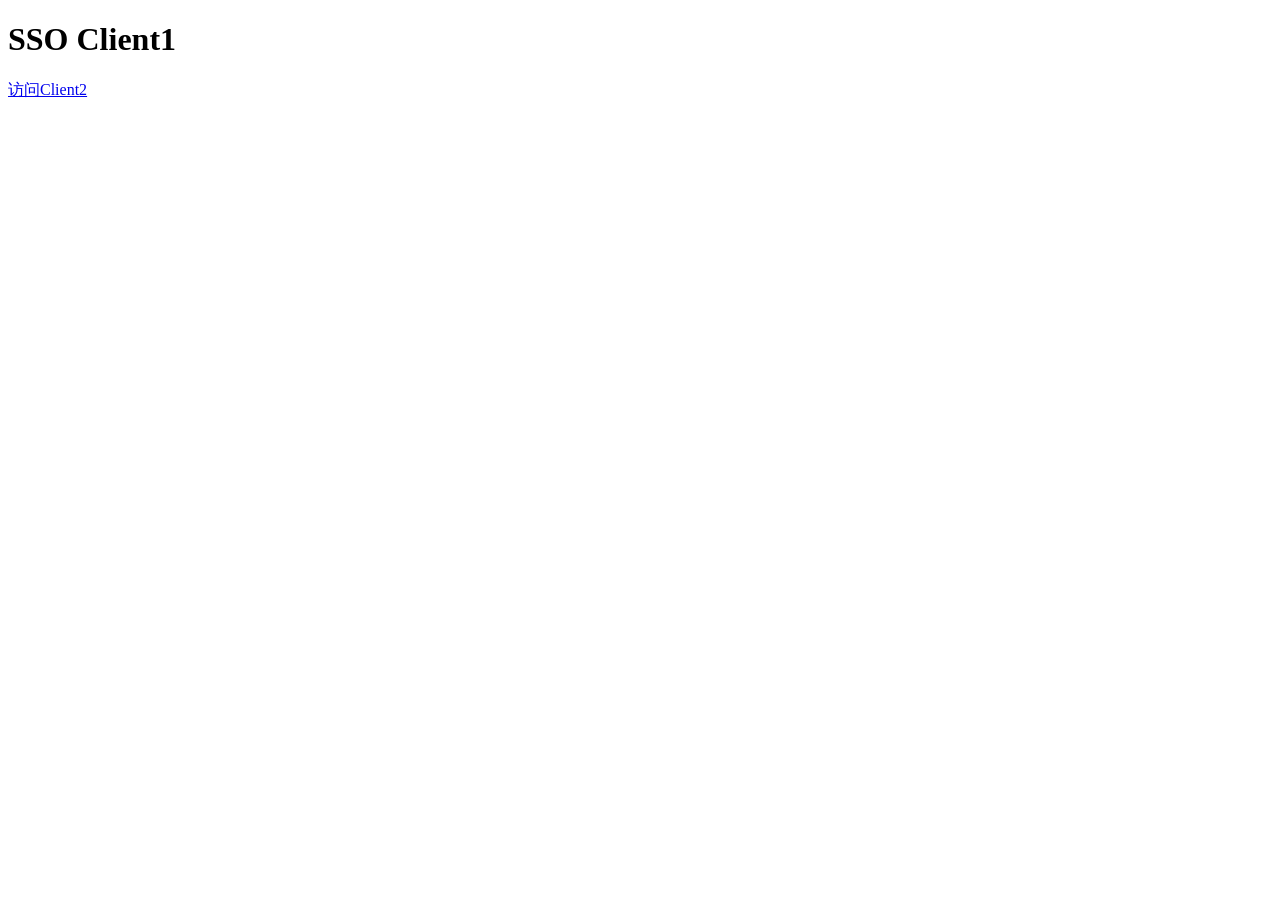
<file: sso-demo/sso-client1/src/main/resources/static/index.html>
<!DOCTYPE html>
<html>
<head>
    <meta charset="UTF-8">
    <title>SSO Client1</title>
</head>
<body>
<h1>SSO Client1</h1>
<a href="http://127.0.0.1:8060/client2/index.html">访问Client2</a>
</body>
</html>
</file>
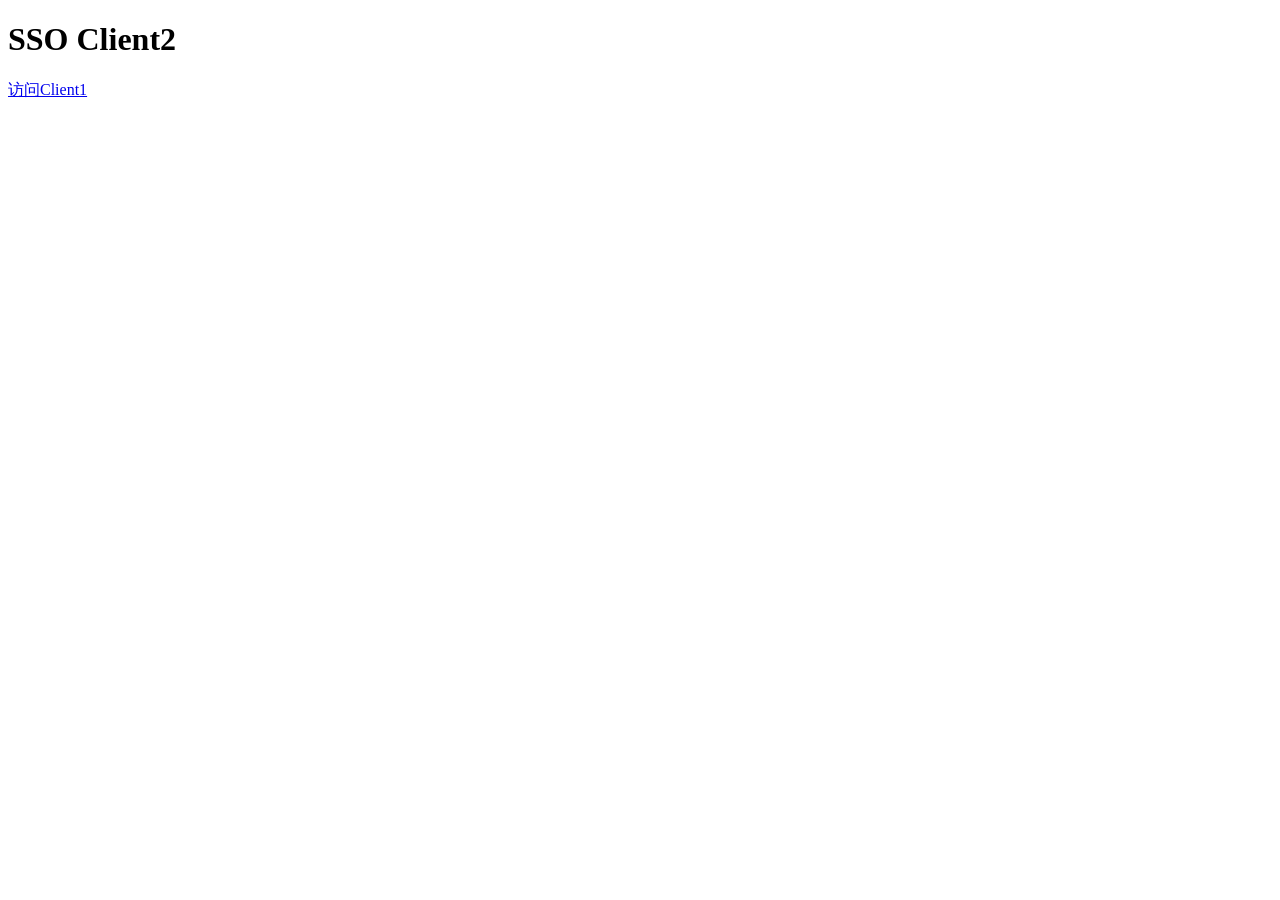
<file: sso-demo/sso-client2/src/main/resources/static/index.html>
<!DOCTYPE html>
<html>
<head>
    <meta charset="UTF-8">
    <title>SSO Client2</title>
</head>
<body>
<h1>SSO Client2</h1>
<a href="http://127.0.0.1:8080/client1/index.html">访问Client1</a>
</body>
</html>
</file>
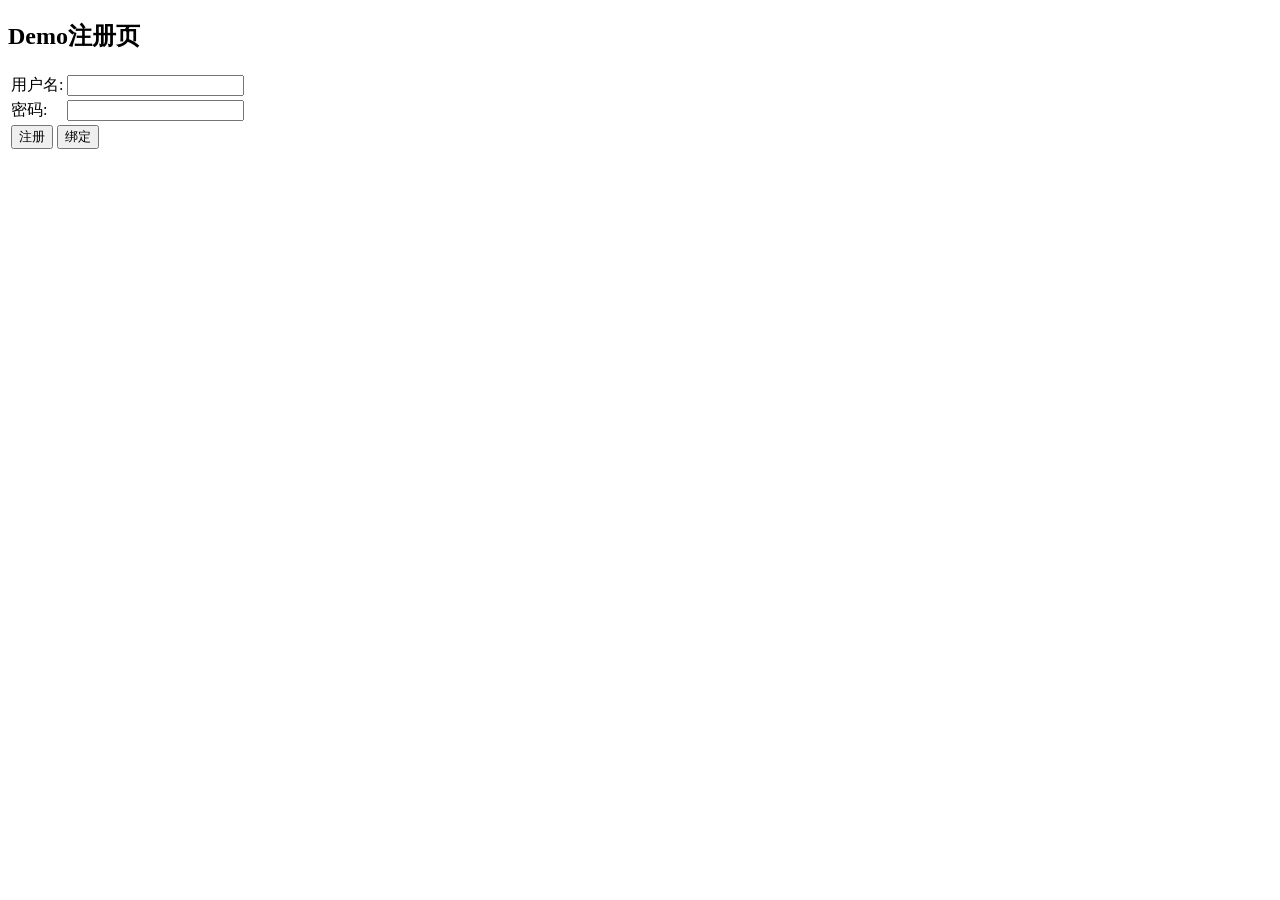
<file: security-demo/src/main/resources/static/demo-signUp.html>
<!DOCTYPE html>
<html>
<head>
<meta charset="UTF-8">
<title>登录</title>
</head>
<body>
	<h2>Demo注册页</h2>

	<!--
		主要，处理这个注册逻辑的服务应该是demo自己写的，这个安全模块不用去管它，应该每个应用的注册逻辑都是不一样的

因为我们是在第三方登录的过程中因为第一次用第三方用户来登录，那么引发的这个跳转到注册页上，这时候有两种可能
一种是这个用户在我的系统里是一个全新的用户，他以前也没有用用户名密码登录过，那么这时候可以注册一个全新的用户，另外一种可能是这个用户以前他有自己的用户名密码，那么这时候它要做的就是把当前的这个社交用户（QQ用户），把他绑到一个他已有的一个账户上去，所以这里有两个动作，注册和绑定。

	-->
	<form action="/user/regist" method="post">
		<table>
			<tr>
				<td>用户名:</td> 
				<td><input type="text" name="username"></td>
			</tr>
			<tr>
				<td>密码:</td>
				<td><input type="password" name="password"></td>
			</tr>
			<tr>
				<td colspan="2">
					<button type="submit" name="type" value="regist">注册</button>
					<button type="submit" name="type" value="binding">绑定</button>
				</td>
			</tr>
		</table>
	</form>
</body>
</html>
</file>
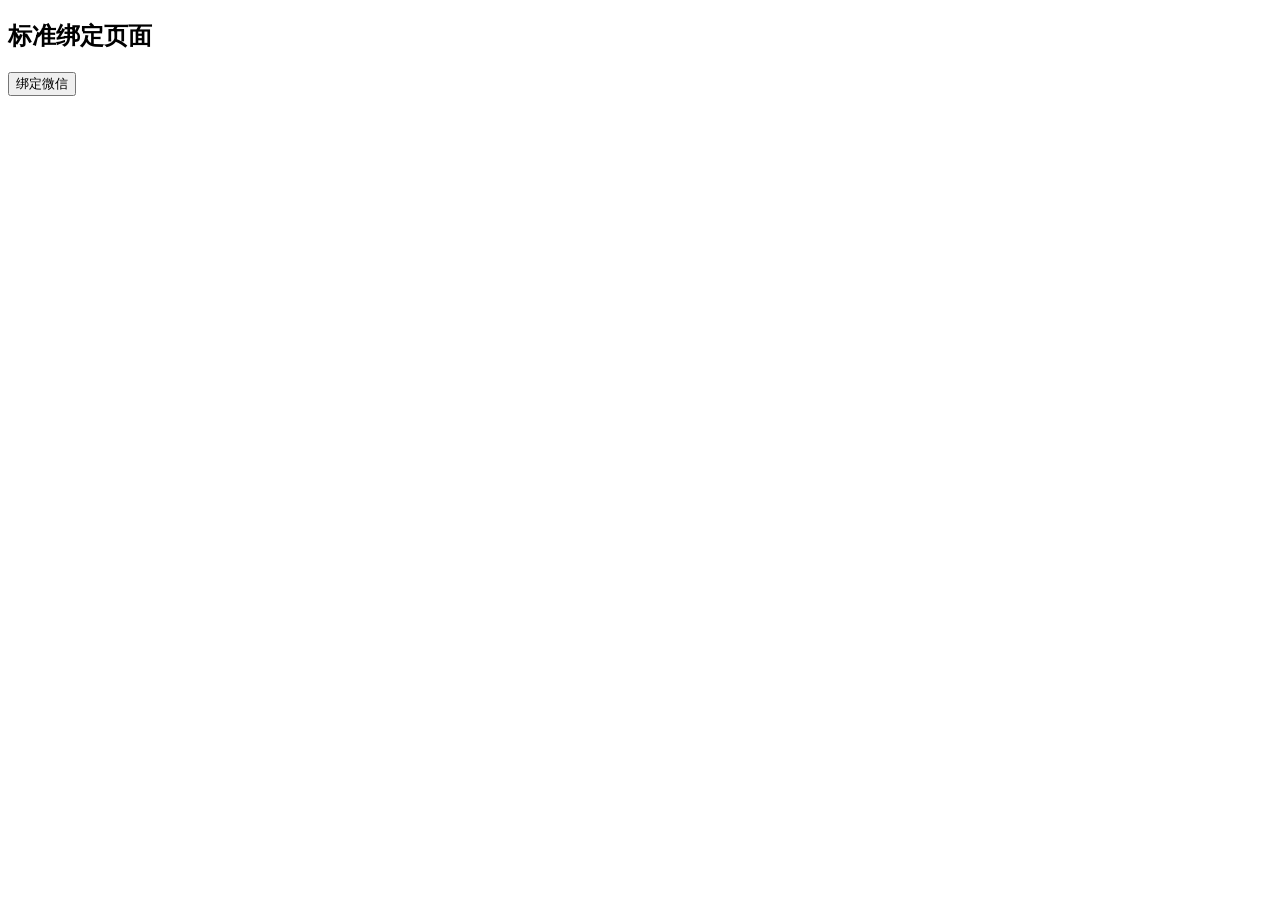
<file: security-demo/src/main/resources/static/imooc-banding.html>
<!DOCTYPE html>
<html>
<head>
    <meta charset="UTF-8">
    <title>登录</title>
</head>
<body>
	<h2>标准绑定页面</h2>
	<!--connect 是固定的，weixin是providerId-->
	<form action="/connect/weixin" method="post">
    	<button type="submit">绑定微信</button>
	</form>
</body>
</html>
</file>
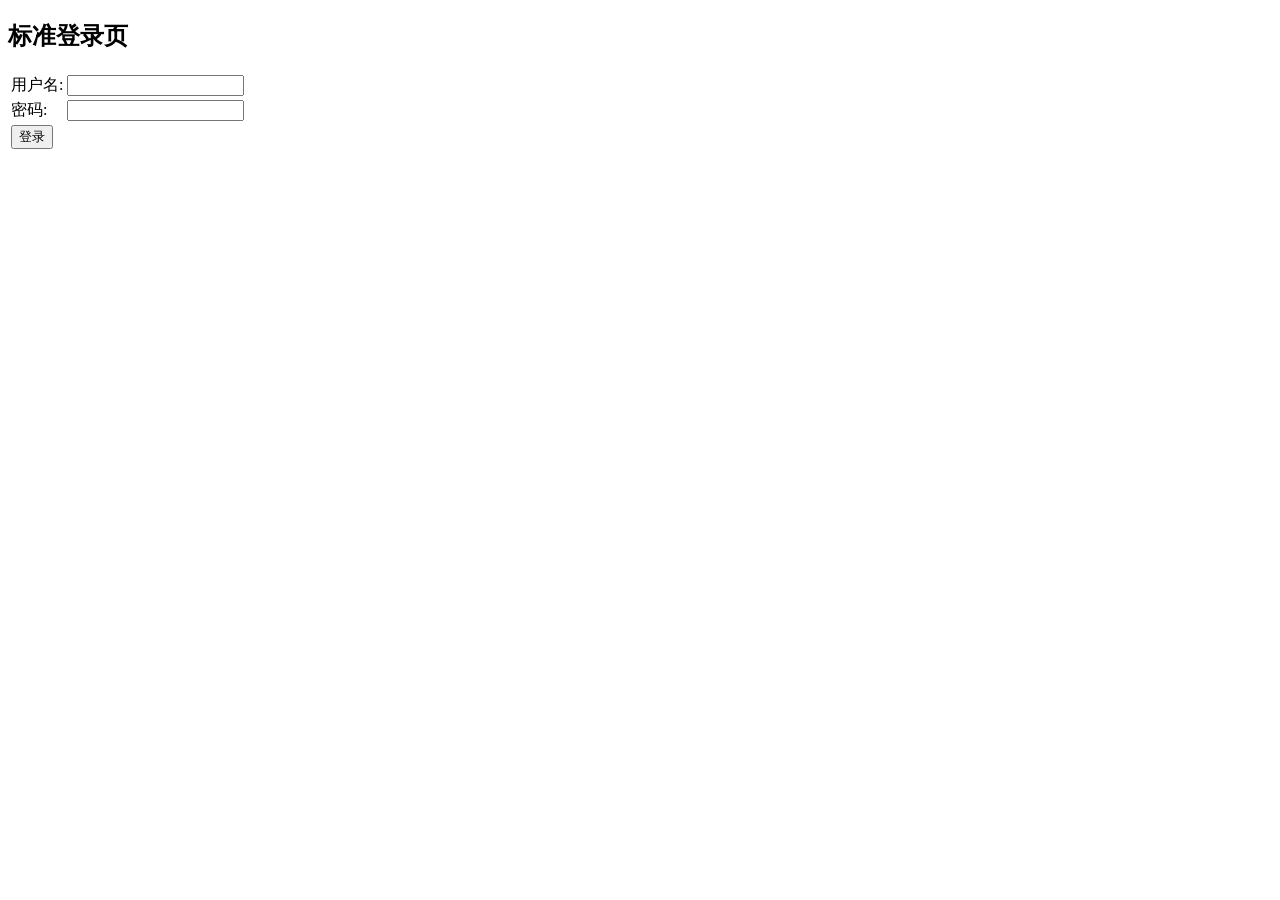
<file: security-demo/src/main/resources/static/imooc-signIn.html>
<!DOCTYPE html>
<html>
<head>
<meta charset="UTF-8">
<title>登录</title>
</head>
<body>
	<h2>标准登录页</h2>
	<form action="/authentication/form" method="post">
		<table>
			<tr>
				<td>用户名:</td>
				<td><input type="text" name="username"></td>
			</tr>
			<tr>
				<td>密码:</td>
				<td><input type="password" name="password"></td>
			</tr>
			<tr>
				<td colspan="2">
					<button type="submit">登录</button>
				</td>
			</tr>
		</table>
	</form>
</body>
</html>
</file>
